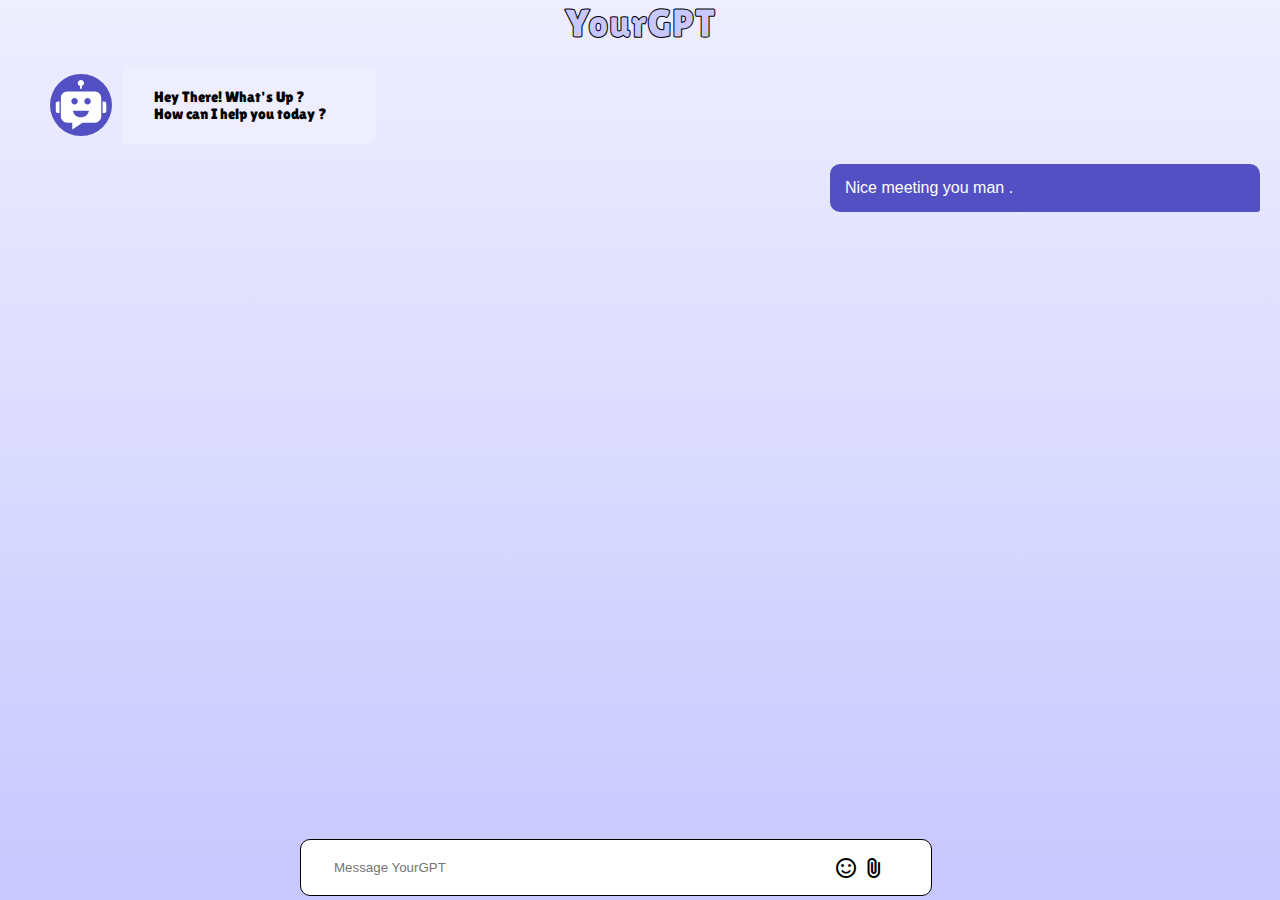
<file: YourGPT/yourgpt.html>
<!DOCTYPE html>
<html lang="en">
<head>
    <meta charset="UTF-8">
    <meta name="viewport" content="width=device-width, initial-scale=1.0">
    <title>YourGPT</title>
    <link rel="stylesheet" href="yourgpt.css">
    <link rel="preconnect" href="https://fonts.googleapis.com">
<link rel="preconnect" href="https://fonts.gstatic.com" crossorigin>
<link href="https://fonts.googleapis.com/css2?family=Lilita+One&family=Playwrite+GB+S:ital,wght@0,100..400;1,100..400&family=Rubik+Vinyl&family=Shadows+Into+Light&display=swap" rel="stylesheet">
<link rel="stylesheet" href="https://fonts.googleapis.com/css2?family=Material+Symbols+Rounded:opsz,wght,FILL,GRAD@24,400,0,0" />
</head>
<body>
    <h1 class="header">YourGPT </h1>
    

    <!--Body and Chats-->
    <div class="auto-msg">
    <svg class="bot-face"xmlns="http://www.w3.org/2000/svg" width="50" height="50" viewBox="0 0 1024 1024">
        <path d="M738.3 287.6H285.7c-59 0-106.8 47.8-106.8 106.8v303.1c0 59 47.8 106.8 106.8 106.8h81.5v111.1c0 .7.8 1.1 1.4.7l166.9-110.6 41.8-.8h117.4l43.6-.4c59 0 106.8-47.8 106.8-106.8V394.5c0-59-47.8-106.9-106.8-106.9zM351.7 448.2c0-29.5 23.9-53.5 53.5-53.5s53.5 23.9 53.5 53.5-23.9 53.5-53.5 53.5-53.5-23.9-53.5-53.5zm157.9 267.1c-67.8 0-123.8-47.5-132.3-109h264.6c-8.6 61.5-64.5 109-132.3 109zm110-213.7c-29.5 0-53.5-23.9-53.5-53.5s23.9-53.5 53.5-53.5 53.5 23.9 53.5 53.5-23.9 53.5-53.5 53.5zM867.2 644.5V453.1h26.5c19.4 0 35.1 15.7 35.1 35.1v121.1c0 19.4-15.7 35.1-35.1 35.1h-26.5zM95.2 609.4V488.2c0-19.4 15.7-35.1 35.1-35.1h26.5v191.3h-26.5c-19.4 0-35.1-15.7-35.1-35.1zM561.5 149.6c0 23.4-15.6 43.3-36.9 49.7v44.9h-30v-44.9c-21.4-6.5-36.9-26.3-36.9-49.7 0-28.6 23.3-51.9 51.9-51.9s51.9 23.3 51.9 51.9z"></path>
    </svg>
    <div class="msg-fix">
    <h2>Hey There! What's Up ?<br>How can I help you today ?</h2>
    </div>
    </div>
    <div class="user-msg-shown">
    <div class="user-msg">
Nice meeting you man .
    </div>
    </div>
    <div class="dot-animation">
        <svg class="bot-face"xmlns="http://www.w3.org/2000/svg" width="50" height="50" viewBox="0 0 1024 1024">
            <path d="M738.3 287.6H285.7c-59 0-106.8 47.8-106.8 106.8v303.1c0 59 47.8 106.8 106.8 106.8h81.5v111.1c0 .7.8 1.1 1.4.7l166.9-110.6 41.8-.8h117.4l43.6-.4c59 0 106.8-47.8 106.8-106.8V394.5c0-59-47.8-106.9-106.8-106.9zM351.7 448.2c0-29.5 23.9-53.5 53.5-53.5s53.5 23.9 53.5 53.5-23.9 53.5-53.5 53.5-53.5-23.9-53.5-53.5zm157.9 267.1c-67.8 0-123.8-47.5-132.3-109h264.6c-8.6 61.5-64.5 109-132.3 109zm110-213.7c-29.5 0-53.5-23.9-53.5-53.5s23.9-53.5 53.5-53.5 53.5 23.9 53.5 53.5-23.9 53.5-53.5 53.5zM867.2 644.5V453.1h26.5c19.4 0 35.1 15.7 35.1 35.1v121.1c0 19.4-15.7 35.1-35.1 35.1h-26.5zM95.2 609.4V488.2c0-19.4 15.7-35.1 35.1-35.1h26.5v191.3h-26.5c-19.4 0-35.1-15.7-35.1-35.1zM561.5 149.6c0 23.4-15.6 43.3-36.9 49.7v44.9h-30v-44.9c-21.4-6.5-36.9-26.3-36.9-49.7 0-28.6 23.3-51.9 51.9-51.9s51.9 23.3 51.9 51.9z"></path>
        </svg>
        <div class="msg-fix">
            <div class="thinking">
                <div class="dot"></div>
                <div class="dot"></div>
                <div class="dot"></div>
            </div>
        </div>
        </div>
<div class="search-bar"> 
<input class="search"type="search" placeholder="Message YourGPT">
 <button class="material-symbols-rounded">sentiment_satisfied </button>
 <button class="material-symbols-rounded">attach_file</button>
 <button class="material-symbols-rounded" id="upload">arrow_upward</button>
</div>
</body>
</html>
</file>
<file: YourGPT/yourgpt.css>
*{
    margin:0;
    padding:0;
}
body{
  
     background: linear-gradient(#EEEEFF,#C8C7FF);
     min-height: 100vh;
     position: relative;
}
.header{
    font-family: "Lilita One", serif;
  font-weight: 100;
  font-style: normal;

    font-size: 40px;
    -webkit-text-stroke: 1px black;
    color: #C8C7FF;
    text-align: center;
}  
.msg-fix{
     
    background-color: #EEEEFF;
    margin-left:10px;
    padding:7px;
    border-radius: 10px 10px 10px 3px;
    flex-direction:flex-end;
}  
h3{
    font-size: 25px;
    font-family: "Lilita One", serif;
    font-weight: 200;
    font-style: normal;
    margin-left:700px;
    margin-top: 10px;
    -webkit-text-stroke: 0.5px whitesmoke;
}    
.auto-msg{
    margin-top:20px;
    margin-left:50px;
    display: flex;
} 
h2{
    
    
    font-family: "Lilita One", sans-serif;
    font-weight: 100;
    font-size:15px;
    width:200px;
    background:#EEEEFF;
    margin-left:10px;
    padding:15px;
    border-radius: 10px 10px 10px 3px;
    flex-direction: flex-end;
}

.bot-face{
    align-self:center;
    flex-shrink:0;
     width:auto;
     height:6.9vh;
    border-radius: 50%;
    background:#5350C4;
    fill:#fff;
}
.dot-animation{
    visibility: hidden;
}
.search{
    padding:20px;
    width:500px;
    border:white;
    margin-right:20px;
    outline: none;
}
.material-symbols-rounded{
    border:none;
    background-color: white;
    margin-right:4px;
}
.material-symbols-rounded:hover{
background-color:#C8C7FF;
    margin-right:4px;
    padding:4px;
    border-radius: 50%;

} 
.search-bar{
    position: absolute;
    display:flex;
    margin-top:380px;
    align-items:center;
    justify-content: center;
    width:630px;
    margin-left: 300px;
    border-radius:10px;
    border:1px solid black;
    background-color: white;
    bottom:4px;
}
 .user-msg{
            background: #5350C4;
             margin-top:20px;
             width:400px;
            color:white;
            border-radius:10px 10px 3px 10px;
            PADDING:15PX;
            margin-right:20px;
            font-family: "Quicksand",sans-serif;
            font-optical-sizing: auto;
            font-weight:400;
     }
     .user-msg-shown{
        display: flex;
         flex-direction:column;
         align-items: self-end;
     }
     
     .thinking{
        
        display: flex;
        gap:4px;
        padding-block:15px;
     }
     .dot{
        width:7px;
        height:7px;
        background-color: #5350C4;
        border-radius: 50%;
        
     }
     #upload{
        visibility: hidden;
     }
</file>
